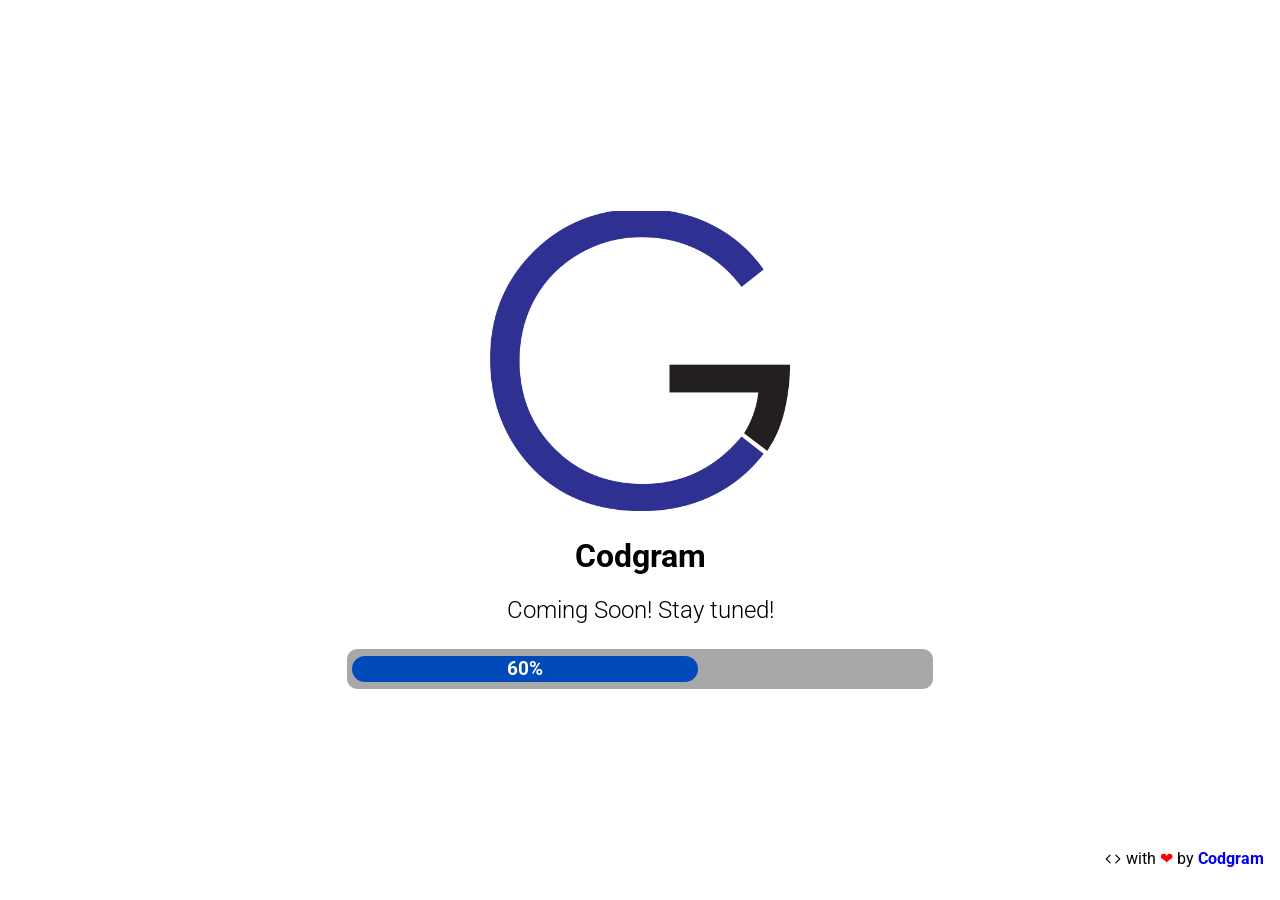
<file: index.html>
<!DOCTYPE html>
<html>
<head>
    <meta charset="utf-8">
    <meta name=viewport content="width=device-width, initial-scale=1">

    <style>
        body { margin: 0; padding: 0; }
        html { height: 100%; cursor: default; }
        body {
            font-family: "Roboto", sans-serif; /* Default font */
            width: 100%; height: 100%;
            text-align: center;
            display: table;
            opacity: 1;
            animation: fadein 3s forwards;
        }
        h2 {
            font-weight: 300;
            margin-bottom: 25px;
        }
        #main {
            vertical-align: middle;
            display: table-cell;
        }
        /* Progress bar */
        #progress {
            width: 45%; /* Bar width */
            margin: 0 auto;
            border-radius: 10px; /* Roundness */
            background-color: #a8a8a8; /* Background colour */
            padding: 7px 5px;
            /* border: 5px solid #a8a8a8; Border */
        }
        #fill {
            padding: 2px 0;
            background-color: #004ab9; /* Fill colour */
            width: 60%; /* Bar percentage, change text below also */
            border-radius: 25px; /* Roundness */
            animation: proanimate 2s;
        }
        #barpercent h3 {
            color: white; /* Bar percentage text colour */
            margin: 0; padding: 0;
            opacity: 1;
            animation: fadein 3s forwards;
        }
        .img-fluid {
            max-width: 100%;
            height: auto;
        }

        /* Fades in animation */
        @keyframes fadein  {
            from { opacity: 0; }
        }
        /* Animates bar on page load */
        @keyframes proanimate {
            from { width: 0%; }
        }

        @media screen and (max-width:600px) {
            img {
                width: 60%;
            }
            h1 {
                font-size: 1.3em;
            }
            h2 {
                margin: 1.1em;
                font-size: 1.1em;
            }
            #progress {
                width: 80%; /* Bar width */
            }
        }
    </style>
    <title>Coming Soon</title>
</head>
<body>
    <div id="main">
        <img src="logo.png" alt="Logo Image" class="img-fluid"  style="max-width:300px; max-heigth:300px">
        <h1>Codgram</h1>
        <h2>Coming Soon! Stay tuned! </h2>
        <div id="progress"><div id="fill"><div id="barpercent"><h3>60%</h3></div></div></div>
    </div>
    <div class="fixed-bottom ">
        <div class="container">
            <p>
                <svg xmlns="http://www.w3.org/2000/svg" width="18" height="18" fill="currentColor" class="bi bi-code" viewBox="0 0 16 16">
                    <path d="M5.854 4.854a.5.5 0 1 0-.708-.708l-3.5 3.5a.5.5 0 0 0 0 .708l3.5 3.5a.5.5 0 0 0 .708-.708L2.707 8l3.147-3.146zm4.292 0a.5.5 0 0 1 .708-.708l3.5 3.5a.5.5 0 0 1 0 .708l-3.5 3.5a.5.5 0 0 1-.708-.708L13.293 8l-3.147-3.146z"></path>
                  </svg>
                   with <span class="text-danger">❤</span> by <a class="text-decoration-none" href="https://codgram.com" target="_blank"><strong>Codgram</strong></a></p>
        </div>
        
    </div>
    <style>
        .fixed-bottom {
            position: fixed;
            right: 0;
            bottom: 0;
            left: 0;
            z-index: 1030;
            text-align: right!important;
        }
        .text-decoration-none {
            text-decoration: none!important;
        }
        .container {
            max-width: 1640px;
            margin-right: auto;
            margin-left: auto;
            padding: 1rem;
        }
        .text-danger {
            color: red;
        }
        .bi {
            display: inline-block;
            vertical-align: -0.255em;
        }
        
    </style>
    <link href="https://fonts.googleapis.com/css2?family=Roboto:wght@300;400&display=swap" rel="stylesheet">
</body>
</html>
</file>
